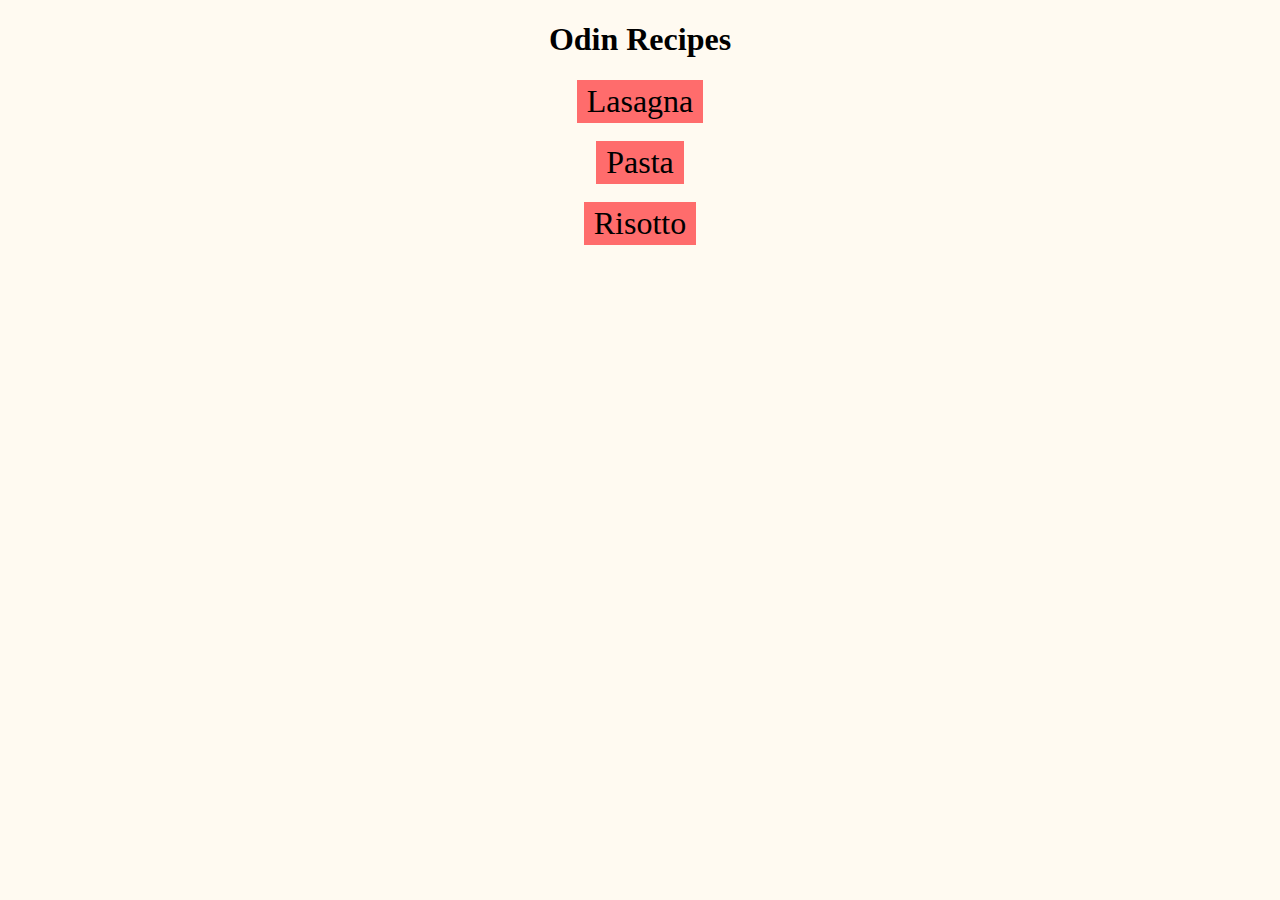
<file: index.html>
<!DOCTYPE html>
<html lang="en">
<head>
    <meta charset="UTF-8">
    <meta http-equiv="X-UA-Compatible" content="IE=edge">
    <meta name="viewport" content="width=device-width, initial-scale=1.0">
    <title>Document</title>
    <link rel="stylesheet" href="style/style.css">
</head>
<body class="index">
    <h1>Odin Recipes</h1>
    <a id="lasa" href="./recipes/lasagna.html">Lasagna</a><br><br>
    <a id="pas" href="./recipes/pasta.html">Pasta</a><br><br>
    <a id="ris" href="./recipes/risotto.html">Risotto</a><br>
</body>
</html>
</file>
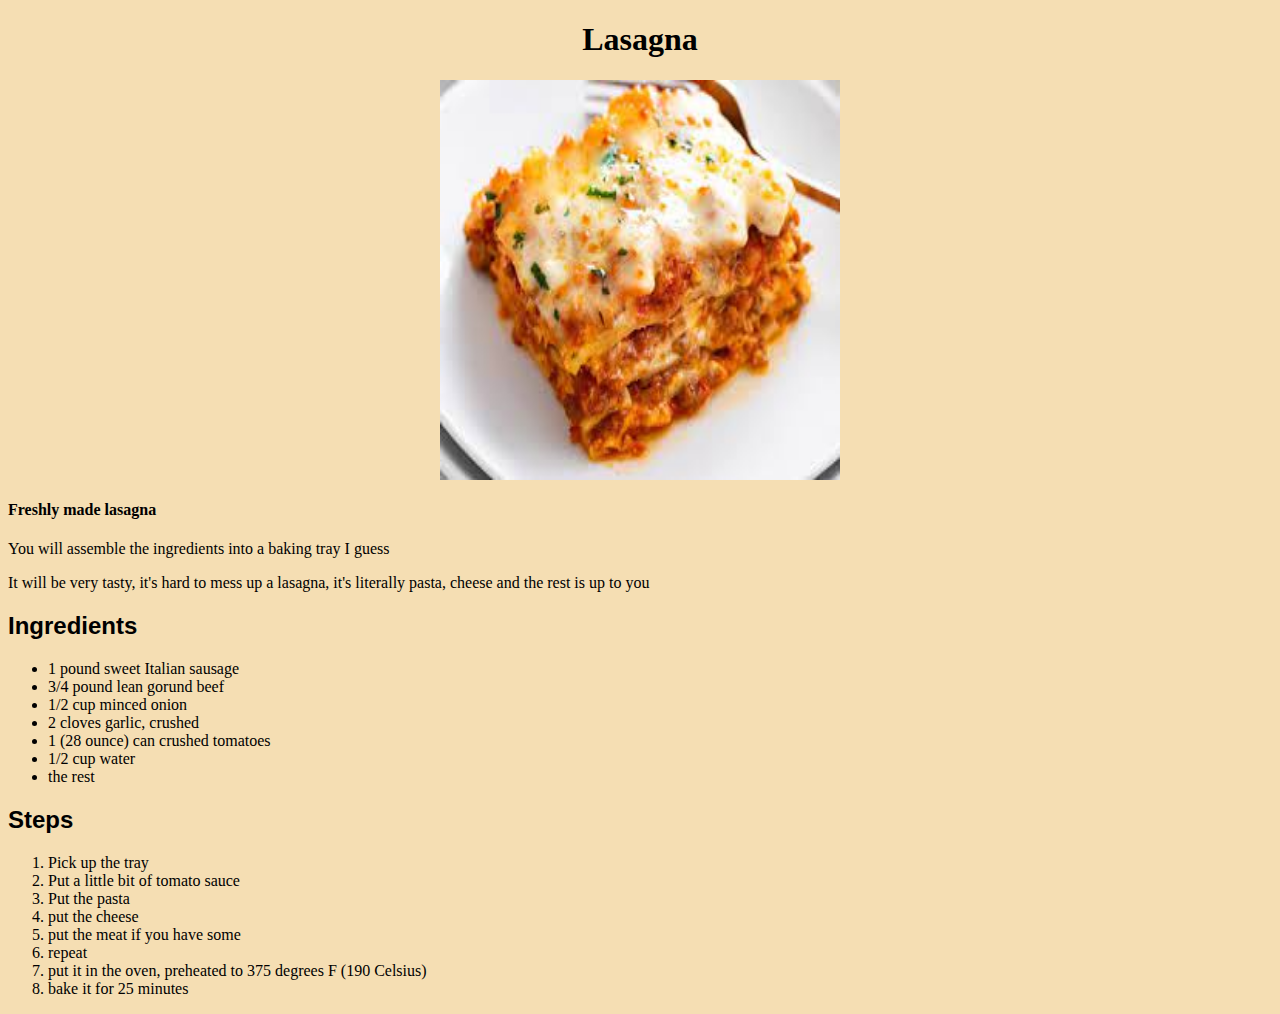
<file: recipes/lasagna.html>
<!DOCTYPE html>
<html lang="en">
<head>
    <meta charset="UTF-8">
    <meta http-equiv="X-UA-Compatible" content="IE=edge">
    <meta name="viewport" content="width=device-width, initial-scale=1.0">
    <title>Document</title>
    <link rel="stylesheet" href="../style/style.css">
</head>
<body class="recipe lasa">

    <h1>Lasagna</h1>
    <p>
        <img src="./img/lasagna.jpeg">
        <h4>Freshly made lasagna</h4>
    </p>
    <p>You will assemble the ingredients into a baking tray I guess</p>
    <p>It will be very tasty, it's hard to mess up a lasagna, it's literally pasta, cheese and the rest is up to you</p>

    <h2>Ingredients</h2>
    <ul class="list">
        <li>1 pound sweet Italian sausage</li>
        <li>3/4 pound lean gorund beef</li>
        <li>1/2 cup minced onion</li>
        <li>2 cloves garlic, crushed</li>
        <li>1 (28 ounce) can crushed tomatoes</li>
        <li>1/2 cup water</li>
        <li>the rest</li>
    </ul>

    <h2>Steps</h2>
    <ol class="list">
        <li>Pick up the tray</li>
        <li>Put a little bit of tomato sauce</li>
        <li>Put the pasta</li>
        <li>put the cheese</li>
        <li>put the meat if you have some</li>
        <li>repeat</li>
        <li>put it in the oven, preheated to 375 degrees F (190 Celsius)</li>
        <li>bake it for 25 minutes</li>
    
    </ol>

</body>
</html>
</file>
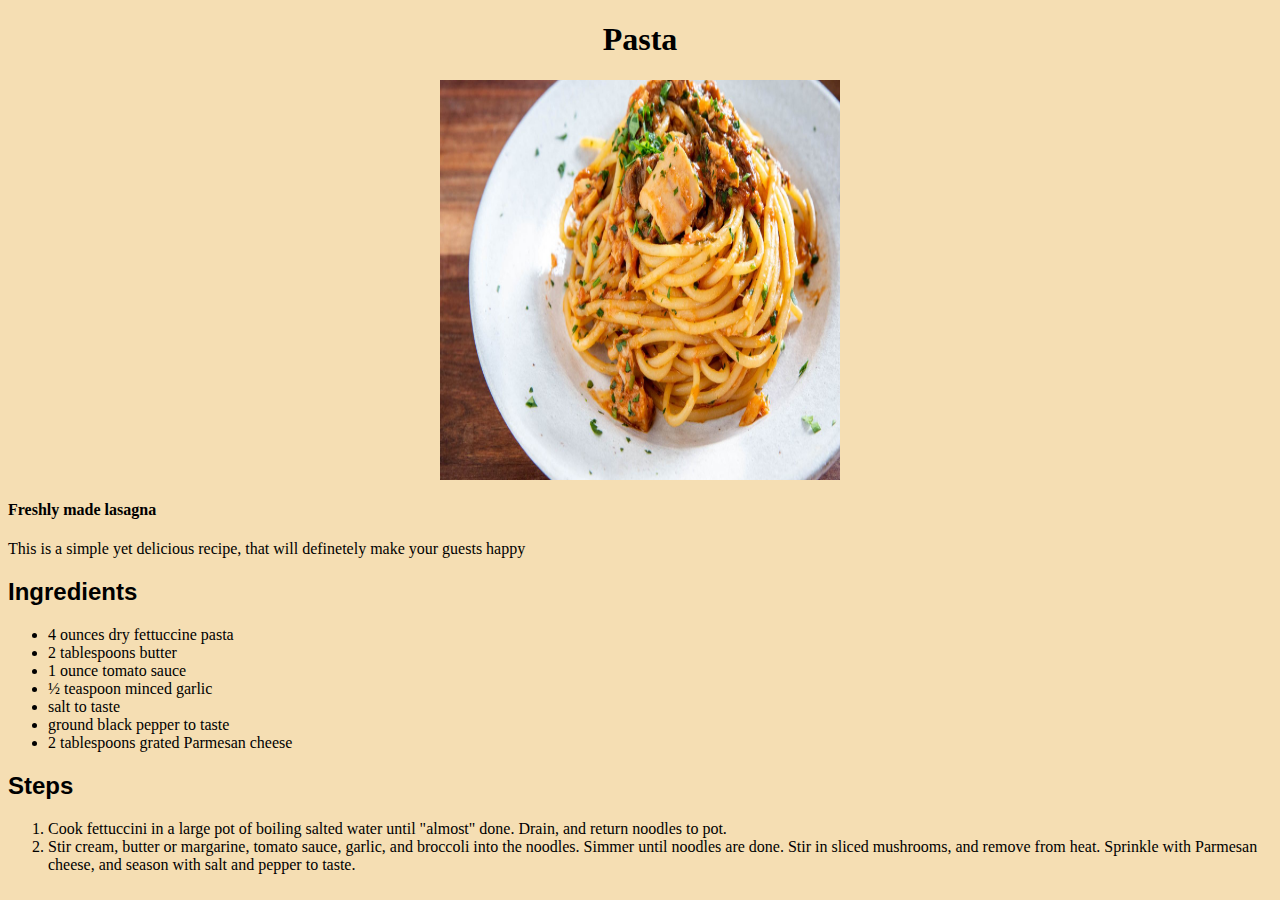
<file: recipes/pasta.html>
<!DOCTYPE html>
<html lang="en">
<head>
    <meta charset="UTF-8">
    <meta http-equiv="X-UA-Compatible" content="IE=edge">
    <meta name="viewport" content="width=device-width, initial-scale=1.0">
    <title>Pasta</title>
    <link rel="stylesheet" href="../style/style.css">
</head>
<body class="recipe pas">
    <h1>Pasta</h1>
    <p>
        <img src="./img/pasta.jpg">
        <h4>Freshly made lasagna</h4>
    </p>
    <p>This is a simple yet delicious recipe, that will definetely make your guests happy</p>
    
    <h2>Ingredients</h2>
    <ul class="list">
        <li>4 ounces dry fettuccine pasta</li>
        <li>2 tablespoons butter</li>
        <li>1 ounce tomato sauce</li>
        <li>½ teaspoon minced garlic</li>
        <li>salt to taste</li>
        <li>ground black pepper to taste</li>
        <li>2 tablespoons grated Parmesan cheese</li>
    </ul>

    <h2>Steps</h2>
    <ol class="list">
        <li>Cook fettuccini in a large pot of boiling salted water until "almost" done. Drain, and return noodles to pot.</li>
        <li>Stir cream, butter or margarine, tomato sauce, garlic, and broccoli into the noodles. Simmer until noodles are done. Stir in sliced mushrooms, and remove from heat. Sprinkle with Parmesan cheese, and season with salt and pepper to taste.</li>
    </ol>
</body>
</html>
</file>
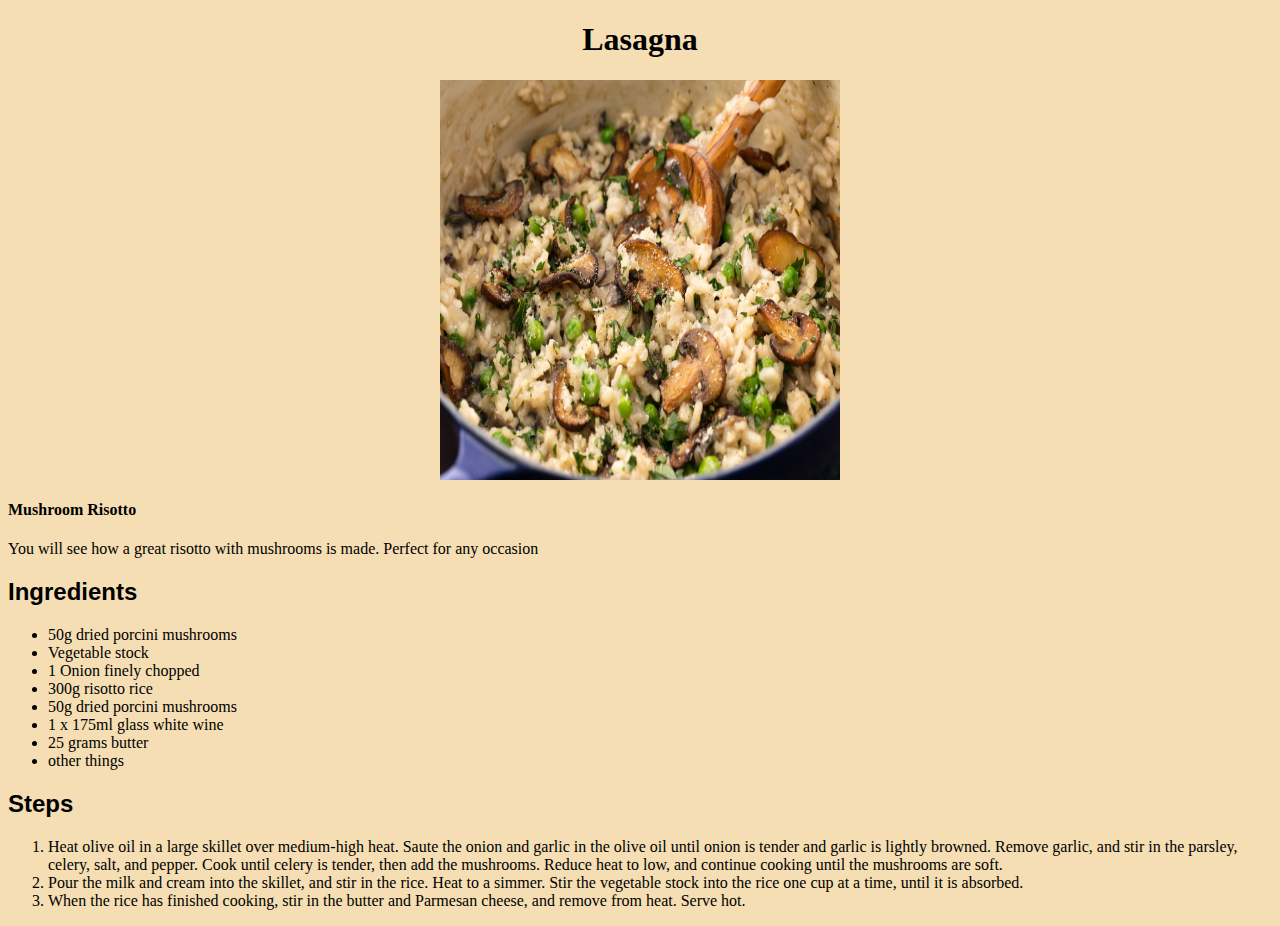
<file: recipes/risotto.html>
<!DOCTYPE html>
<html lang="en">
<head>
    <meta charset="UTF-8">
    <meta http-equiv="X-UA-Compatible" content="IE=edge">
    <meta name="viewport" content="width=device-width, initial-scale=1.0">
    <title>Risotto</title>
    <link rel="stylesheet" href="../style/style.css">
</head>
<body class="recipe ris">
    <h1>Lasagna</h1>
    <p>
        <img src="./img/risotto.jpg">
        <h4>Mushroom Risotto</h4>
    </p>
    <p>You will see how a great risotto with mushrooms is made. Perfect for any occasion</p>
    
    <h2>Ingredients</h2>
    <ul class="list">
        <li>50g dried porcini mushrooms</li>
        <li>Vegetable stock</li>
        <li>1 Onion finely chopped</li>
        <li>300g risotto rice</li>
        <li>50g dried porcini mushrooms</li>
        <li>1 x 175ml glass white wine</li>
        <li>25 grams butter</li>
        <li>other things</li>
    </ul>

    <h2>Steps</h2>
    <ol class="list">
        <li>Heat olive oil in a large skillet over medium-high heat. Saute the onion and garlic in the olive oil until onion is tender and garlic is lightly browned. Remove garlic, and stir in the parsley, celery, salt, and pepper. Cook until celery is tender, then add the mushrooms. Reduce heat to low, and continue cooking until the mushrooms are soft.</li>
        <li>Pour the milk and cream into the skillet, and stir in the rice. Heat to a simmer. Stir the vegetable stock into the rice one cup at a time, until it is absorbed.</li>
        <li>When the rice has finished cooking, stir in the butter and Parmesan cheese, and remove from heat. Serve hot.</li>
    </ol>
</body>
</html>
</file>
<file: style/style.css>
.index{
    background-color: rgb(255, 250, 241);
    text-align: center;
}

.index a:link, a:visited, a:hover, a:active { 
    font-size: 32px;
    background-color: rgb(255, 108, 108); 
    color: black; 
    padding: 3px 10px; 
    text-align: center; 
    text-decoration: none; 
    display: inline-block; 
}

.index #pas:hover:after {
    content: url(../recipes/img/pasta.jpg); /* no need for qoutes */
    display: block;
}
.index #ris:hover:after {
    content: url(../recipes/img/risotto.jpg); /* no need for qoutes */
    display: block;
}
.index #lasa:hover:after {
    content: url(../recipes/img/lasagna.jpeg); /* no need for qoutes */
    display: block;
}

.recipe{
    background-color: wheat;
}

.recipe h1{
    text-align: center;
}

.recipe h2{
    font-family: 'Trebuchet MS', 'Lucida Sans Unicode', 'Lucida Grande', 'Lucida Sans', Arial, sans-serif;
}

img {
    display: block;
    margin-left: auto;
    margin-right: auto;
    align-items: center;
    height: 400px;
    width: 400px;
}
</file>
